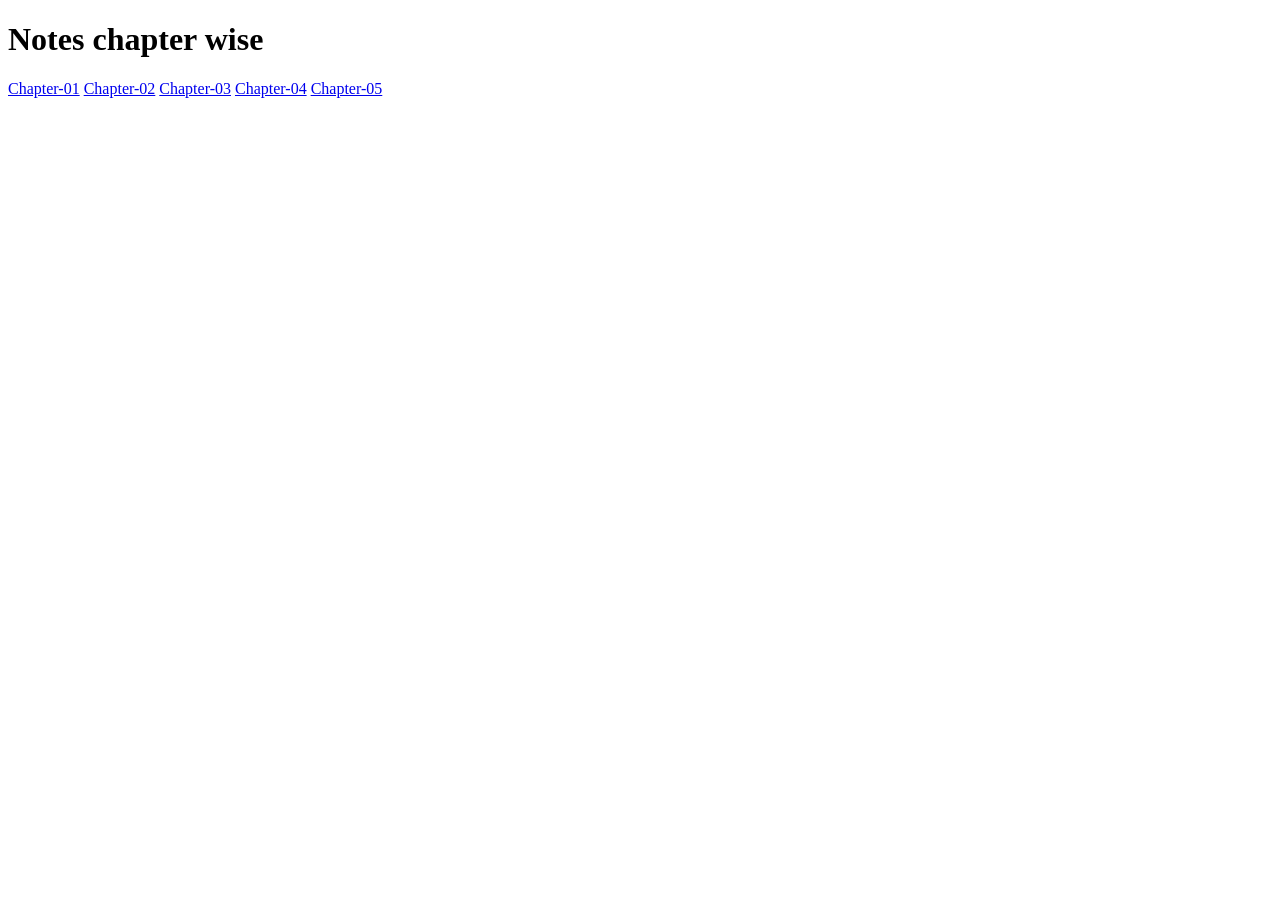
<file: HTML/index.html>
<!-- specifies html5 is in use -->
<!DOCTYPE html> 
<html lang="en">  <!-- root of an html page -->

<head> <!-- contains page metadata(info about data eg: title, discription) -->
	<meta charset="UTF-8">
	<meta http-equiv="X-UA-Compatible" content="IE-edge">
	<meta name="viewpoint" content="width=device-widthk, intial-scale=1.0">
	<title>Document</title>
</head>
<body> <!-- it renders the data in browser -->
	<h1>Notes chapter wise</h1>
	<a href="file:///home/anuj/Desktop/Code/HTML/ch01.html">Chapter-01</a> <!-- anchor tag -->
	<a href="file:///home/anuj/Desktop/Code/HTML/ch02.html">Chapter-02</a>
	<a href="file:///home/anuj/Desktop/Code/HTML/ch03.html">Chapter-03</a>
	<a href="file:///home/anuj/Desktop/Code/HTML/ch04.html">Chapter-04</a>
	<a href="file:///home/anuj/Desktop/Code/HTML/ch05.html">Chapter-05</a>

</body>
</html>
</file>
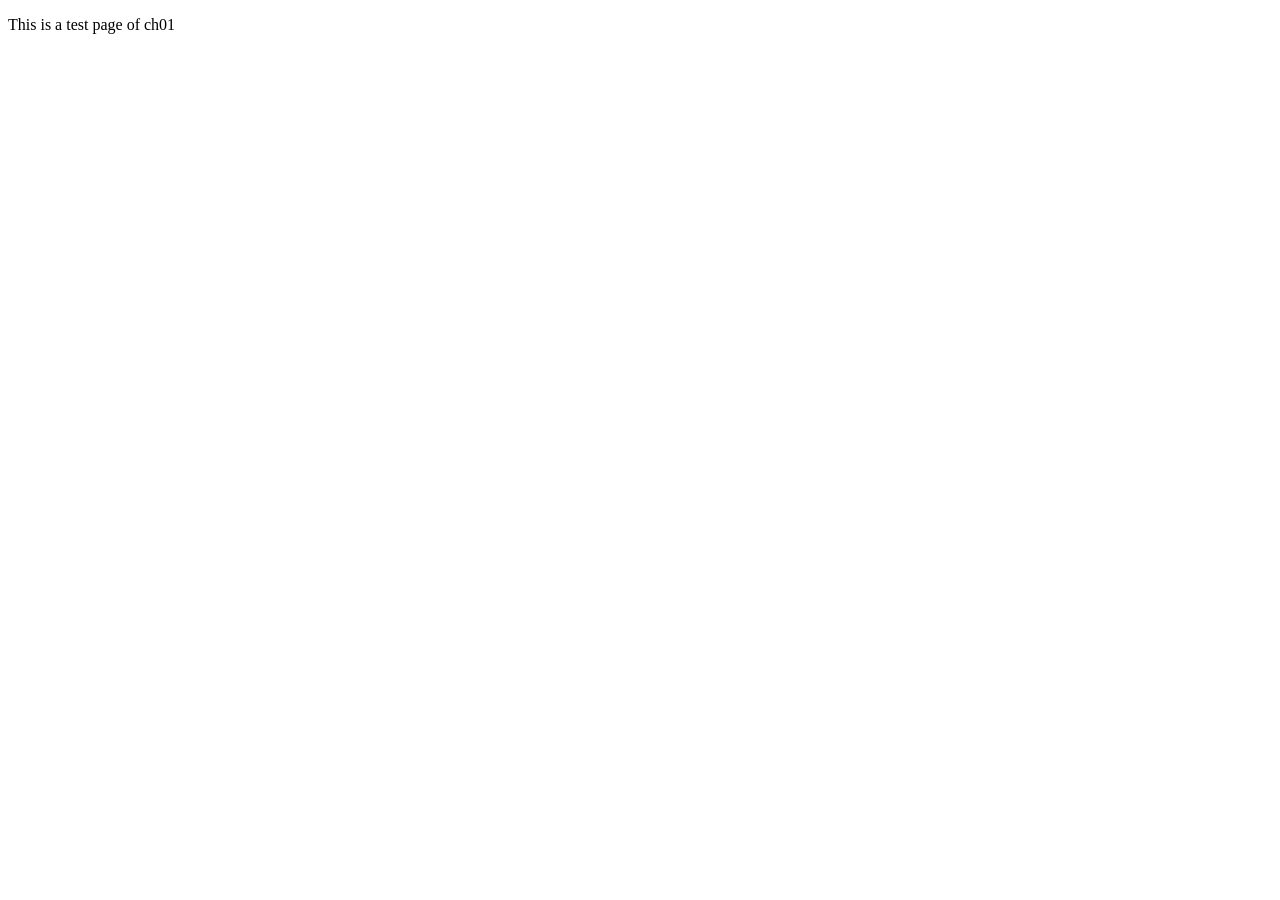
<file: HTML/ch01.html>
<!DOCTYPE html>
<html>
<head>
	<meta charset="utf-8">
	<meta name="viewport" content="width=device-width, initial-scale=1">
	<title>Chapter-01</title>
</head>
<body>
	<p>This is a test page of ch01</p>
</body>
</html>
</file>
